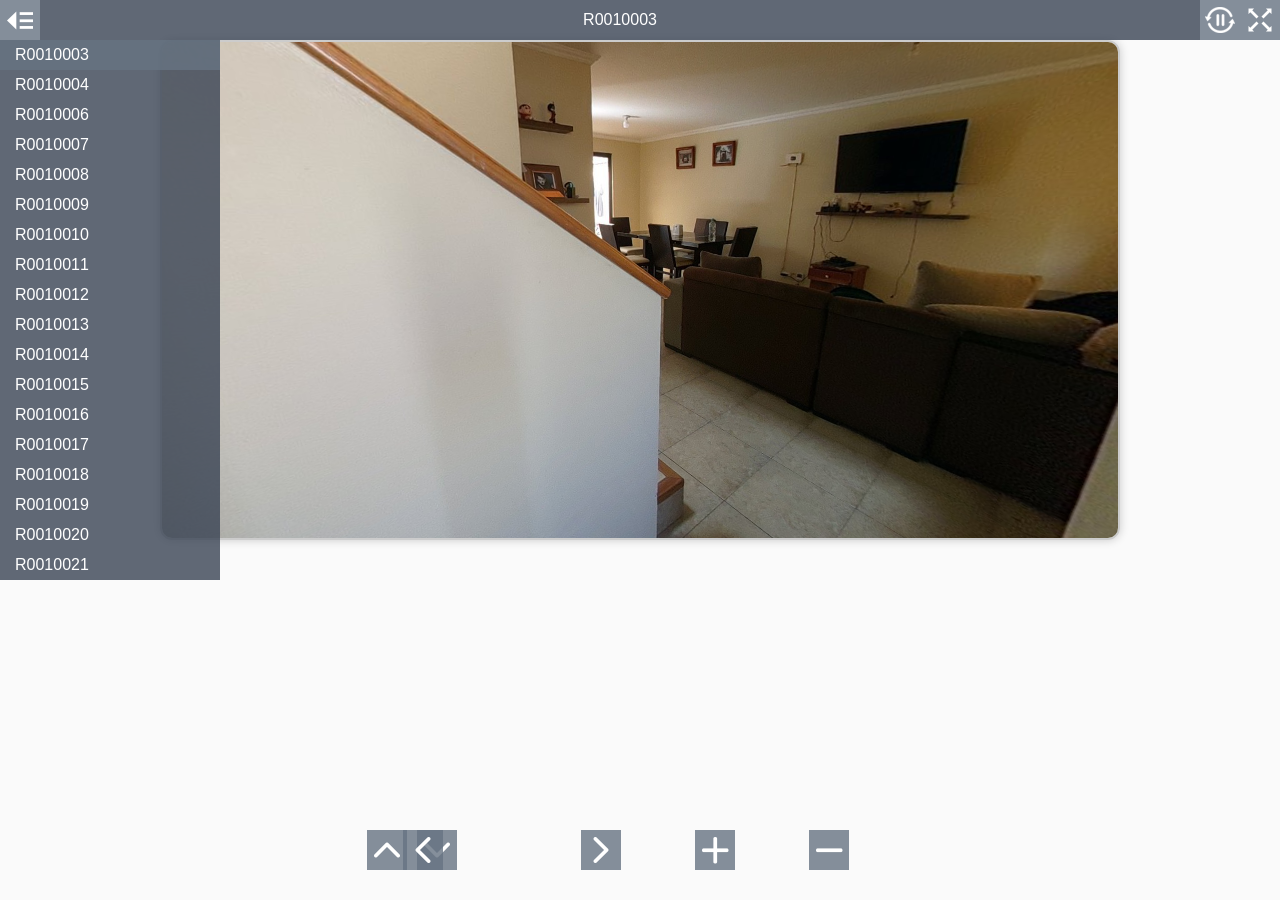
<file: index.html>
<!DOCTYPE html>
<html>
<head>
<title>Capsule Corp</title>
<meta charset="utf-8">
<meta name="viewport" content="target-densitydpi=device-dpi, width=device-width, initial-scale=1.0, maximum-scale=1.0, minimum-scale=1.0, user-scalable=no, minimal-ui" />
<style> @-ms-viewport { width: device-width; } </style>
<link rel="stylesheet" href="vendor/reset.min.css">
<link rel="stylesheet" href="style.css">
<style>
  /* Estilo para achicar el visor */
  #pano {
    width: 90%;
    max-width: 960px;
    height: 500px;
    margin: 40px auto;
    border: 2px solid #ccc;
    box-shadow: 0 0 10px rgba(0,0,0,0.2);
  }

  /* Centrar contenido y fondo claro */
  body {
    background-color: #fafafa;
    display: flex;
    flex-direction: column;
    align-items: center;
  }

  /* Ajuste adicional para los botones de control */
  .viewControlButton {
    bottom: 30px;
  }
</style>


</head>
<body class="multiple-scenes view-control-buttons">

<div id="pano"></div>
<div id="sceneList">
  <ul class="scenes">
    
      <a href="javascript:void(0)" class="scene" data-id="0-r0010003">
        <li class="text">R0010003</li>
      </a>
    
      <a href="javascript:void(0)" class="scene" data-id="1-r0010004">
        <li class="text">R0010004</li>
      </a>
    
      <a href="javascript:void(0)" class="scene" data-id="2-r0010006">
        <li class="text">R0010006</li>
      </a>
    
      <a href="javascript:void(0)" class="scene" data-id="3-r0010007">
        <li class="text">R0010007</li>
      </a>
    
      <a href="javascript:void(0)" class="scene" data-id="4-r0010008">
        <li class="text">R0010008</li>
      </a>
    
      <a href="javascript:void(0)" class="scene" data-id="5-r0010009">
        <li class="text">R0010009</li>
      </a>
    
      <a href="javascript:void(0)" class="scene" data-id="6-r0010010">
        <li class="text">R0010010</li>
      </a>
    
      <a href="javascript:void(0)" class="scene" data-id="7-r0010011">
        <li class="text">R0010011</li>
      </a>
    
      <a href="javascript:void(0)" class="scene" data-id="8-r0010012">
        <li class="text">R0010012</li>
      </a>
    
      <a href="javascript:void(0)" class="scene" data-id="9-r0010013">
        <li class="text">R0010013</li>
      </a>
    
      <a href="javascript:void(0)" class="scene" data-id="10-r0010014">
        <li class="text">R0010014</li>
      </a>
    
      <a href="javascript:void(0)" class="scene" data-id="11-r0010015">
        <li class="text">R0010015</li>
      </a>
    
      <a href="javascript:void(0)" class="scene" data-id="12-r0010016">
        <li class="text">R0010016</li>
      </a>
    
      <a href="javascript:void(0)" class="scene" data-id="13-r0010017">
        <li class="text">R0010017</li>
      </a>
    
      <a href="javascript:void(0)" class="scene" data-id="14-r0010018">
        <li class="text">R0010018</li>
      </a>
    
      <a href="javascript:void(0)" class="scene" data-id="15-r0010019">
        <li class="text">R0010019</li>
      </a>
    
      <a href="javascript:void(0)" class="scene" data-id="16-r0010020">
        <li class="text">R0010020</li>
      </a>
    
      <a href="javascript:void(0)" class="scene" data-id="17-r0010021">
        <li class="text">R0010021</li>
      </a>
    
  </ul>
</div>

<div id="titleBar">
  <h1 class="sceneName"></h1>
</div>

<a href="javascript:void(0)" id="autorotateToggle">
  <img class="icon off" src="img/play.png">
  <img class="icon on" src="img/pause.png">
</a>

<a href="javascript:void(0)" id="fullscreenToggle">
  <img class="icon off" src="img/fullscreen.png">
  <img class="icon on" src="img/windowed.png">
</a>

<a href="javascript:void(0)" id="sceneListToggle">
  <img class="icon off" src="img/expand.png">
  <img class="icon on" src="img/collapse.png">
</a>

<a href="javascript:void(0)" id="viewUp" class="viewControlButton viewControlButton-1">
  <img class="icon" src="img/up.png">
</a>
<a href="javascript:void(0)" id="viewDown" class="viewControlButton viewControlButton-2">
  <img class="icon" src="img/down.png">
</a>
<a href="javascript:void(0)" id="viewLeft" class="viewControlButton viewControlButton-3">
  <img class="icon" src="img/left.png">
</a>
<a href="javascript:void(0)" id="viewRight" class="viewControlButton viewControlButton-4">
  <img class="icon" src="img/right.png">
</a>
<a href="javascript:void(0)" id="viewIn" class="viewControlButton viewControlButton-5">
  <img class="icon" src="img/plus.png">
</a>
<a href="javascript:void(0)" id="viewOut" class="viewControlButton viewControlButton-6">
  <img class="icon" src="img/minus.png">
</a>

<script src="vendor/screenfull.min.js" ></script>
<script src="vendor/bowser.min.js" ></script>
<script src="vendor/marzipano.js" ></script>

<script src="data.js"></script>
<script src="index.js"></script>

</body>
</html>
</file>
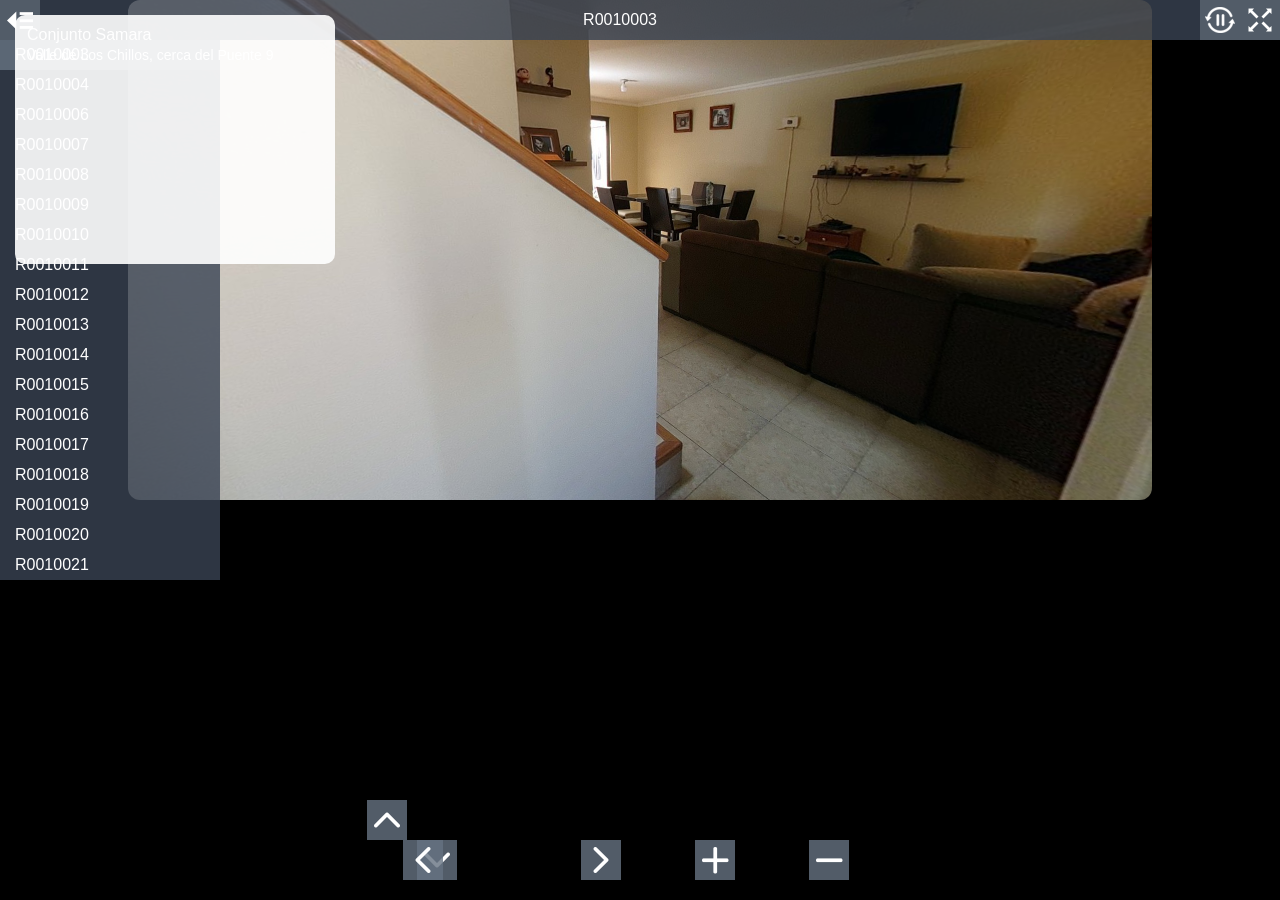
<file: index_1.html>
<!DOCTYPE html>
<html>
<head>
<title>Capsule Corp</title>
<meta charset="utf-8">
<meta name="viewport" content="target-densitydpi=device-dpi, width=device-width, initial-scale=1.0, maximum-scale=1.0, minimum-scale=1.0, user-scalable=no, minimal-ui" />
<style> @-ms-viewport { width: device-width; } </style>
<link rel="stylesheet" href="vendor/reset.min.css">
<link rel="stylesheet" href="style.css">
</head>
<body class="multiple-scenes view-control-buttons">

<div class="info-panel" style="
  position: absolute;
  top: 15px;
  left: 15px;
  background: rgba(255,255,255,0.9);
  padding: 12px;
  border-radius: 10px;
  max-width: 320px;
  z-index: 1000;
  font-family: sans-serif;
">
  <h2 style="margin: 0 0 5px;">Conjunto Samara</h2>
  <p style="margin: 0 0 10px; font-size: 14px;">Valle de Los Chillos, cerca del Puente 9</p>

  <div style="width: 100%; height: 180px;">
    <iframe
      width="100%"
      height="100%"
      style="border: 0; border-radius: 8px;"
      allowfullscreen=""
      loading="lazy"
      referrerpolicy="no-referrer-when-downgrade"
      src="https://www.google.com/maps/embed/v1/place?key=TU_API_KEY&zoom=16&q=-0.3174,-78.4672">
    </iframe>
  </div>
</div>
  
<div id="pano"></div>
<div id="sceneList">
  <ul class="scenes">
    
      <a href="javascript:void(0)" class="scene" data-id="0-r0010003">
        <li class="text">R0010003</li>
      </a>
    
      <a href="javascript:void(0)" class="scene" data-id="1-r0010004">
        <li class="text">R0010004</li>
      </a>
    
      <a href="javascript:void(0)" class="scene" data-id="2-r0010006">
        <li class="text">R0010006</li>
      </a>
    
      <a href="javascript:void(0)" class="scene" data-id="3-r0010007">
        <li class="text">R0010007</li>
      </a>
    
      <a href="javascript:void(0)" class="scene" data-id="4-r0010008">
        <li class="text">R0010008</li>
      </a>
    
      <a href="javascript:void(0)" class="scene" data-id="5-r0010009">
        <li class="text">R0010009</li>
      </a>
    
      <a href="javascript:void(0)" class="scene" data-id="6-r0010010">
        <li class="text">R0010010</li>
      </a>
    
      <a href="javascript:void(0)" class="scene" data-id="7-r0010011">
        <li class="text">R0010011</li>
      </a>
    
      <a href="javascript:void(0)" class="scene" data-id="8-r0010012">
        <li class="text">R0010012</li>
      </a>
    
      <a href="javascript:void(0)" class="scene" data-id="9-r0010013">
        <li class="text">R0010013</li>
      </a>
    
      <a href="javascript:void(0)" class="scene" data-id="10-r0010014">
        <li class="text">R0010014</li>
      </a>
    
      <a href="javascript:void(0)" class="scene" data-id="11-r0010015">
        <li class="text">R0010015</li>
      </a>
    
      <a href="javascript:void(0)" class="scene" data-id="12-r0010016">
        <li class="text">R0010016</li>
      </a>
    
      <a href="javascript:void(0)" class="scene" data-id="13-r0010017">
        <li class="text">R0010017</li>
      </a>
    
      <a href="javascript:void(0)" class="scene" data-id="14-r0010018">
        <li class="text">R0010018</li>
      </a>
    
      <a href="javascript:void(0)" class="scene" data-id="15-r0010019">
        <li class="text">R0010019</li>
      </a>
    
      <a href="javascript:void(0)" class="scene" data-id="16-r0010020">
        <li class="text">R0010020</li>
      </a>
    
      <a href="javascript:void(0)" class="scene" data-id="17-r0010021">
        <li class="text">R0010021</li>
      </a>
    
  </ul>
</div>

<div id="titleBar">
  <h1 class="sceneName"></h1>
</div>

<a href="javascript:void(0)" id="autorotateToggle">
  <img class="icon off" src="img/play.png">
  <img class="icon on" src="img/pause.png">
</a>

<a href="javascript:void(0)" id="fullscreenToggle">
  <img class="icon off" src="img/fullscreen.png">
  <img class="icon on" src="img/windowed.png">
</a>

<a href="javascript:void(0)" id="sceneListToggle">
  <img class="icon off" src="img/expand.png">
  <img class="icon on" src="img/collapse.png">
</a>

<a href="javascript:void(0)" id="viewUp" class="viewControlButton viewControlButton-1">
  <img class="icon" src="img/up.png">
</a>
<a href="javascript:void(0)" id="viewDown" class="viewControlButton viewControlButton-2">
  <img class="icon" src="img/down.png">
</a>
<a href="javascript:void(0)" id="viewLeft" class="viewControlButton viewControlButton-3">
  <img class="icon" src="img/left.png">
</a>
<a href="javascript:void(0)" id="viewRight" class="viewControlButton viewControlButton-4">
  <img class="icon" src="img/right.png">
</a>
<a href="javascript:void(0)" id="viewIn" class="viewControlButton viewControlButton-5">
  <img class="icon" src="img/plus.png">
</a>
<a href="javascript:void(0)" id="viewOut" class="viewControlButton viewControlButton-6">
  <img class="icon" src="img/minus.png">
</a>

<script src="vendor/screenfull.min.js" ></script>
<script src="vendor/bowser.min.js" ></script>
<script src="vendor/marzipano.js" ></script>

<script src="data.js"></script>
<script src="index.js"></script>

</body>
</html>
</file>
<file: style.css>
* {
  -webkit-box-sizing: border-box;
  -moz-box-sizing: border-box;
  box-sizing: border-box;
  -moz-user-select: none;
  -webkit-user-select: none;
  -ms-user-select: none;
  user-select: none;
  -ms-text-size-adjust: none;
  -moz-text-size-adjust: none;
  -webkit-text-size-adjust: none;
  text-size-adjust: none;
  -webkit-user-drag: none;
  -webkit-touch-callout: none;
  -ms-content-zooming: none;
  -webkit-tap-highlight-color: rgba(0,0,0,0);
}

html, body {
  width: 100%;
  height: 100%;
  padding: 0;
  margin: 0;
  overflow: hidden;
  font-family: "Helvetica Neue", Helvetica, Arial, sans-serif;
  font-size: 16px;
  background-color: #000;
  color: #fff;
}

a, a:hover, a:active, a:visited {
  text-decoration: none;
  color: inherit;
}

#pano {
  position: absolute;
  top: 0;
  left: 0;
  width: 100%;
  height: 100%;
  overflow: hidden;
}

#titleBar {
  position: absolute;
  top: 0;
  left: 0;
  right: 40px;
  height: 40px;
  text-align: center;
}

.mobile #titleBar {
  height: 50px;
  right: 50px;
}

/* If there is a fullscreen button the title bar must make space for it */
body.fullscreen-enabled #titleBar {
  right: 80px;
}

body.fullscreen-enabled.mobile #titleBar {
  right: 100px;
}

/* If there are multiple scenes the title bar must make space for the scene list toggle */
body.multiple-scenes #titleBar {
  left: 40px;
}

body.multiple-scenes.mobile #titleBar {
  left: 50px;
}

#titleBar .sceneName {
  width: 100%;
  height: 100%;
  line-height: 30px;
  padding: 5px;
  background-color: rgb(58,68,84);
  background-color: rgba(58,68,84,0.8);
  overflow: hidden;
  text-overflow: ellipsis;
  white-space: nowrap;

  -moz-user-select: text;
  -webkit-user-select: text;
  -ms-user-select: text;
  user-select: text;
}

.mobile #titleBar .sceneName {
  line-height: 40px;
}

#fullscreenToggle {
  display: none;
  position: absolute;
  top: 0;
  right: 0;
  width: 40px;
  height: 40px;
  padding: 5px;
  background-color: rgb(103,115,131);
  background-color: rgba(103,115,131,0.8);
}

.mobile #fullscreenToggle {
  width: 50px;
  height: 50px;
}

body.fullscreen-enabled #fullscreenToggle {
  display: block;
}

#fullscreenToggle .icon {
  position: absolute;
  top: 5px;
  right: 5px;
  width: 30px;
  height: 30px;
}

.mobile #fullscreenToggle .icon {
  top: 10px;
  right: 10px;
}

#fullscreenToggle .icon.on {
  display: none;
}

#fullscreenToggle .icon.off {
  display: block;
}

#fullscreenToggle.enabled .icon.on {
  display: block;
}

#fullscreenToggle.enabled .icon.off {
  display: none;
}

#autorotateToggle {
  display: block;
  position: absolute;
  top: 0;
  right: 0;
  width: 40px;
  height: 40px;
  padding: 5px;
  background-color: rgb(103,115,131);
  background-color: rgba(103,115,131,0.8);
}

.mobile #autorotateToggle {
  width: 50px;
  height: 50px;
}

/* If there is a fullscreen button, autorotate must placed a bit to the left */
body.fullscreen-enabled #autorotateToggle {
  right: 40px;
}

body.fullscreen-enabled.mobile #autorotateToggle {
  right: 50px;
}

#autorotateToggle .icon {
  position: absolute;
  top: 5px;
  right: 5px;
  width: 30px;
  height: 30px;
}

.mobile #autorotateToggle .icon {
  top: 10px;
  right: 10px;
}

#autorotateToggle .icon.on {
  display: none;
}

#autorotateToggle .icon.off {
  display: block;
}

#autorotateToggle.enabled .icon.on {
  display: block;
}

#autorotateToggle.enabled .icon.off {
  display: none;
}

#sceneListToggle {
  position: absolute;
  top: 0;
  left: 0;
  width: 40px;
  height: 40px;
  padding: 5px;
  background-color: rgb(103,115,131);
  background-color: rgba(103,115,131,0.8);
}

.mobile #sceneListToggle {
  width: 50px;
  height: 50px;
}

#sceneListToggle .text {
  position: absolute;
  top: 5px;
  left: 15px;
  width: 100%;
  line-height: 30px;
}

#sceneListToggle .icon {
  position: absolute;
  top: 5px;
  right: 5px;
  width: 30px;
  height: 30px;
}

.mobile #sceneListToggle .icon {
  top: 10px;
  right: 10px;
}

#sceneListToggle .icon.on {
  display: none;
}

#sceneListToggle .icon.off {
  display: block;
}

#sceneListToggle.enabled .icon.on {
  display: block;
}

#sceneListToggle.enabled .icon.off {
  display: none;
}

#sceneList {
  position: absolute;
  top: 0;
  left: -220px;
  padding-top: 40px;
  width: 220px;
  max-height: 100%;
  overflow-x: hidden;
  overflow-y: auto;
  margin-left: 0;
  -webkit-transition: margin-left 0.5s ease-in-out;
  transition: margin-left 0.5s ease-in-out;
}

.mobile #sceneList {
  padding-top: 50px;
}

#sceneList .scenes {
  width: 100%;
  background-color: rgb(58,68,84);
  background-color: rgba(58,68,84,0.8);
}

.mobile #sceneList {
  width: 100%;
  height: 100%;
  left: -100%;
}

.mobile #sceneList.enabled {
  margin-left: 100%;
}

.mobile #sceneList .scenes {
  height: 100%;
}

#sceneList.enabled {
  margin-left: 220px;
}

#sceneList .scene {
  display: block;
  width: 100%;
  height: 30px;
}

.mobile #sceneList .scene {
  height: 40px;
}

#sceneList .scene .text {
  width: 100%;
  height: 100%;
  padding: 0 15px;
  line-height: 30px;
  overflow: hidden;
  text-overflow: ellipsis;
  white-space: nowrap;
}

.mobile #sceneList .scene .text {
  line-height: 40px;
}

.no-touch #sceneList .scene:hover {
  background-color: rgb(103,115,131);
  background-color: rgba(103,115,131,0.8);
}

#sceneList .scene.current {
  background-color: rgb(103,115,131);
  background-color: rgba(103,115,131,0.8);
}

/* Hide scene list when only a single scene exists */
body.single-scene #sceneList, body.single-scene #sceneListToggle {
  display: none;
}

/* Link hotspot */

.link-hotspot {
  width: 60px;
  height: 60px;
  margin-left: -30px;
  margin-top: -30px;
  opacity: 0.9;
  -webkit-transition: opacity 0.2s;
  transition: opacity 0.2s;
}

.no-touch .link-hotspot:hover {
  opacity: 1;
}

.mobile .link-hotspot {
  width: 70px;
  height: 70px;
}

.link-hotspot-icon {
  width: 100%;
  height: 100%;
  cursor: pointer;
}

.link-hotspot-tooltip {
  position: absolute;
  left: 100%;
  top: 14px; /* ( 60 - (16 + 2*8) ) / 2 */

  margin-left: 3px;

  font-size: 16px;

  max-width: 300px;

  padding: 8px 10px;

  border-radius: 5px;

  background-color: rgb(58,68,84);
  background-color: rgba(58,68,84,0.8);

  color: #fff;

  white-space: nowrap;
  text-overflow: ellipsis;
  overflow: hidden;

  cursor: pointer;

  opacity: 0;

  -ms-transform: translateX(-8px);
  -webkit-transform: translateX(-8px);
  transform: translateX(-8px);

  -webkit-transition: -ms-transform 0.3s,
                      -webkit-transform 0.3s,
                      transform 0.3s,
                      opacity 0.3s;
  transition: -ms-transform 0.3s,
              -webkit-transform 0.3s,
              transform 0.3s,
              opacity 0.3s;
}

.mobile .link-hotspot {
  top: 19px; /* ( 70 - (16 + 2*8) ) / 2 */
}

.no-touch .link-hotspot:hover .link-hotspot-tooltip {
  opacity: 1;
  -ms-transform: translateX(0);
  -webkit-transform: translateX(0);
  transform: translateX(0);
}

/* Prevent tooltip from triggering */
.link-hotspot-tooltip {
  pointer-events: none;
}
.no-touch .link-hotspot:hover .link-hotspot-tooltip {
  pointer-events: all;
}

/* Fallback mode without pointer-events (IE8-10) */
.tooltip-fallback .link-hotspot-tooltip {
  display: none;
}
.no-touch .tooltip-fallback .link-hotspot:hover .link-hotspot-tooltip {
  display: block;
}

/* Info hotspot */

.info-hotspot {
  line-height: 1.2em;
  opacity: 0.9;
  -webkit-transition: opacity 0.2s 0.2s;
  transition: opacity 0.2s 0.2s;
}

.no-touch .info-hotspot:hover {
  opacity: 1;
  -webkit-transition: opacity 0.2s;
  transition: opacity 0.2s;
}

.info-hotspot.visible {
  opacity: 1;
}

.info-hotspot .info-hotspot-header {
  width: 40px;
  height: 40px;
  border-radius: 20px;
  background-color: rgb(103,115,131);
  cursor: pointer;
  -webkit-transition: width 0.3s ease-in-out 0.5s,
                      border-radius 0.3s ease-in-out 0.5s;
  transition: width 0.3s ease-in-out 0.5s,
              border-radius 0.3s ease-in-out 0.5s;
}

.mobile .info-hotspot .info-hotspot-header {
  width: 50px;
  height: 50px;
  border-radius: 25px;
}

.desktop.no-touch .info-hotspot .info-hotspot-header:hover {
  width: 260px;
  border-radius: 5px;
  -webkit-transition: width 0.3s ease-in-out,
                      border-radius 0.3s ease-in-out;
  transition: width 0.3s ease-in-out,
              border-radius 0.3s ease-in-out;
}

.desktop .info-hotspot.visible .info-hotspot-header,
.desktop.no-touch .info-hotspot.visible .info-hotspot-header:hover {
  width: 260px;
  border-radius: 5px;
  border-top-right-radius: 0;
  border-bottom-right-radius: 0;
  border-bottom-left-radius: 0;
  -webkit-transition: width 0.3s ease-in-out,
                      border-radius 0.3s ease-in-out;
  transition: width 0.3s ease-in-out,
              border-radius 0.3s ease-in-out;
}

.info-hotspot .info-hotspot-icon-wrapper {
  width: 40px;
  height: 40px;
}

.mobile .info-hotspot .info-hotspot-icon-wrapper {
  width: 50px;
  height: 50px;
}

.info-hotspot .info-hotspot-icon {
  width: 90%;
  height: 90%;
  margin: 5%;
}

.info-hotspot .info-hotspot-title-wrapper {
  position: absolute;
  left: 40px;
  top: 0;
  width: 0;
  height: 40px;
  padding: 0;
  overflow: hidden;
  -webkit-transition: width 0s 0.4s,
                      padding 0s 0.4s;
  transition: width 0s 0.4s,
              padding 0s 0.4s;
}

.desktop .info-hotspot.visible .info-hotspot-title-wrapper,
.desktop.no-touch .info-hotspot .info-hotspot-header:hover .info-hotspot-title-wrapper {
  width: 220px;
  padding: 0 5px;
  -webkit-transition: width 0s 0.4s,
                      padding 0s 0.4s;
  transition: width 0s 0.4s,
              padding 0s 0.4s;
}

.info-hotspot .info-hotspot-title-wrapper:before {
  content: '';
  display: inline-block;
  vertical-align: middle;
  height: 100%;
}

.info-hotspot .info-hotspot-title {
  display: inline-block;
  vertical-align: middle;

  -moz-user-select: text;
  -webkit-user-select: text;
  -ms-user-select: text;
  user-select: text;
}

.info-hotspot .info-hotspot-close-wrapper {
  position: absolute;
  left: 260px;
  top: 0;
  height: 40px;
  width: 40px;
  border-top-right-radius: 5px;
  background-color: rgb(78,88,104);
  visibility: hidden;
  -ms-transform: perspective(200px) rotateY(90deg);
  -webkit-transform: perspective(200px) rotateY(90deg);
  transform: perspective(200px) rotateY(90deg);
  -ms-transform-origin: 0 50% 0;
  -webkit-transform-origin: 0 50% 0;
  transform-origin: 0 50% 0;
  -webkit-transition: -ms-transform 0.3s 0.3s,
                      -webkit-transform 0.3s 0.3s,
                      transform 0.3s 0.3s,
                      visibility 0s 0.6s;
  transition: -ms-transform 0.3s 0.3s,
              -webkit-transform 0.3s 0.3s,
              transform 0.3s 0.3s,
              visibility 0s 0.6s;
}

.desktop .info-hotspot.visible .info-hotspot-close-wrapper {
  visibility: visible;
  -ms-transform: perspective(200px) rotateY(0deg);
  -webkit-transform: perspective(200px) rotateY(0deg);
  transform: perspective(200px) rotateY(0deg);
  -webkit-transition: -ms-transform 0.3s,
                      -webkit-transform 0.3s,
                      transform 0.3s,
                      visibility 0s 0s;
  transition: -ms-transform 0.3s,
              -webkit-transform 0.3s,
              transform 0.3s,
              visibility 0s 0s;
}

.info-hotspot .info-hotspot-close-icon {
  width: 70%;
  height: 70%;
  margin: 15%;
}

.info-hotspot .info-hotspot-text {
  position: absolute;
  width: 300px;
  height: auto;
  max-height: 200px;
  top: 40px;
  left: 0;
  padding: 10px;
  background-color: rgb(58,68,84);
  border-bottom-right-radius: 5px;
  border-bottom-left-radius: 5px;
  overflow-y: auto;
  visibility: hidden;
  /* rotate(90deg) causes transition flicker on Firefox 58 */
  -ms-transform: perspective(200px) rotateX(-89.999deg);
  -webkit-transform: perspective(200px) rotateX(-89.999deg);
  transform: perspective(200px) rotateX(-89.999deg);
  -ms-transform-origin: 50% 0 0;
  -webkit-transform-origin: 50% 0 0;
  transform-origin: 50% 0 0;
  -webkit-transition: -ms-transform 0.3s,
                      -webkit-transform 0.3s,
                      transform 0.3s,
                      visibility 0s 0.3s;
  transition: -ms-transform 0.3s,
              -webkit-transform 0.3s,
              transform 0.3s,
              visibility 0s 0.3s;

  -moz-user-select: text;
  -webkit-user-select: text;
  -ms-user-select: text;
  user-select: text;
}

.desktop .info-hotspot.visible .info-hotspot-text {
  visibility: visible;
  -ms-transform: perspective(200px) rotateX(0deg);
  -webkit-transform: perspective(200px) rotateX(0deg);
  transform: perspective(200px) rotateX(0deg);
  -webkit-transition: -ms-transform 0.3s 0.3s,
                      -webkit-transform 0.3s 0.3s,
                      transform 0.3s 0.3s,
                      visibility 0s 0s;
  transition: -ms-transform 0.3s 0.3s,
              -webkit-transform 0.3s 0.3s,
              transform 0.3s 0.3s,
              visibility 0s 0s;
}

/* Info hotspot modal */

.desktop .info-hotspot-modal {
  display: none;
}

.info-hotspot-modal {
  top: 0;
  left: 0;
  position: absolute;
  width: 100%;
  height: 100%;
  overflow: hidden;
  z-index: 11000 !important;
  background-color: rgba(0,0,0,.5);
  line-height: 1.2em;
  opacity: 0;
  visibility: hidden;
  -webkit-transition: opacity 0.2s ease-in-out 0.5s,
                      visibility 0s 0.7s;
  transition: opacity 0.2s ease-in-out 0.5s,
              visibility 0s 0.7s;
}

.info-hotspot-modal.visible {
  opacity: 1;
  visibility: visible;
  -webkit-transition: opacity 0.2s ease-in-out,
                      visibility 0s 0s;
  transition: opacity 0.2s ease-in-out,
              visibility 0s 0s;
}

.info-hotspot-modal .info-hotspot-header {
  position: absolute;
  top: 60px;
  left: 10px;
  right: 10px;
  width: auto;
  height: 50px;
  background-color: rgb(103,115,131);
  background-color: rgba(103,115,131,0.8);
  opacity: 0;
  -webkit-transition: opacity 0.3s ease-in-out 0.2s;
  transition: opacity 0.3s ease-in-out 0.2s;
}

.info-hotspot-modal.visible .info-hotspot-header {
  opacity: 1;
  -webkit-transition: opacity 0.3s ease-in-out 0.2s;
  transition: opacity 0.3s ease-in-out 0.2s;
}

.info-hotspot-modal .info-hotspot-icon-wrapper {
  width: 50px;
  height: 50px;
}

.info-hotspot-modal .info-hotspot-icon {
  width: 90%;
  height: 90%;
  margin: 5%;
}

.info-hotspot-modal .info-hotspot-title-wrapper {
  position: absolute;
  top: 0;
  left: 50px;
  right: 50px;
  width: auto;
  height: 50px;
  padding: 0 10px;
}

.info-hotspot-modal .info-hotspot-title-wrapper:before {
  content: '';
  display: inline-block;
  vertical-align: middle;
  height: 100%;
}

.info-hotspot-modal .info-hotspot-title {
  display: inline-block;
  vertical-align: middle;

  -moz-user-select: text;
  -webkit-user-select: text;
  -ms-user-select: text;
  user-select: text;
}

.info-hotspot-modal .info-hotspot-close-wrapper {
  position: absolute;
  top: 0;
  right: 0;
  width: 50px;
  height: 50px;
  background-color: rgb(78,88,104);
  background-color: rgba(78,88,104,0.8);
  cursor: pointer;
}

.info-hotspot-modal .info-hotspot-close-icon {
  width: 70%;
  height: 70%;
  margin: 15%;
}

.info-hotspot-modal .info-hotspot-text {
  position: absolute;
  top: 110px;
  bottom: 10px;
  left: 10px;
  right: 10px;
  padding: 10px;
  background-color: rgb(58,68,84);
  background-color: rgba(58,68,84,0.8);
  overflow-y: auto;
  opacity: 0;
  -webkit-transition: opacity 0.3s ease-in-out;
  transition: opacity 0.3s ease-in-out;

  -moz-user-select: text;
  -webkit-user-select: text;
  -ms-user-select: text;
  user-select: text;
}

.info-hotspot-modal.visible .info-hotspot-text {
  opacity: 1;
  -webkit-transition: opacity 0.3s ease-in-out 0.4s;
  transition: opacity 0.3s ease-in-out 0.4s;
}

/* View control buttons */

.viewControlButton {
  display: none;
  position: absolute;
  bottom: 0;
  left: 50%;
  width: 40px;
  height: 40px;
  padding: 5px;
  background-color: rgb(103,115,131);
  background-color: rgba(103,115,131,0.8);
}

body.view-control-buttons .viewControlButton {
  display: block;
}

/* Hide controls when width is too small */
@media (max-width: 600px) {
  body.view-control-buttons .viewControlButton {
    display: none;
  }
}

.viewControlButton .icon {
  position: absolute;
  top: 5px;
  right: 5px;
  width: 30px;
  height: 30px;
}

/* Center is at margin-left: -20px */
.viewControlButton-1 {
  margin-left: -145px;
}
.viewControlButton-2 {
  margin-left: -95px;
}
.viewControlButton-3 {
  margin-left: -45px;
}
.viewControlButton-4 {
  margin-left: 5px;
}
.viewControlButton-5 {
  margin-left: 55px;
}
.viewControlButton-6 {
  margin-left: 105px;
}

#pano {
  width: 80%;
  height: 500px;
  margin: 0 auto;
  position: relative;
  box-shadow: 0 4px 10px rgba(0,0,0,0.3);
  border-radius: 12px;
  overflow: hidden;
}

/* Reubicar los botones de navegación */
.viewControlButton {
  position: absolute !important;
  bottom: 20px;
  transform: none !important;
}

.viewControlButton-1 { left: 40%; bottom: 60px; }  /* Arriba */
.viewControlButton-2 { left: 40%; }                /* Abajo */
.viewControlButton-3 { left: 35%; }                /* Izquierda */
.viewControlButton-4 { left: 45%; }                /* Derecha */
.viewControlButton-5 { left: 50%; }                /* Zoom in */
.viewControlButton-6 { left: 55%; }                /* Zoom out */
</file>
